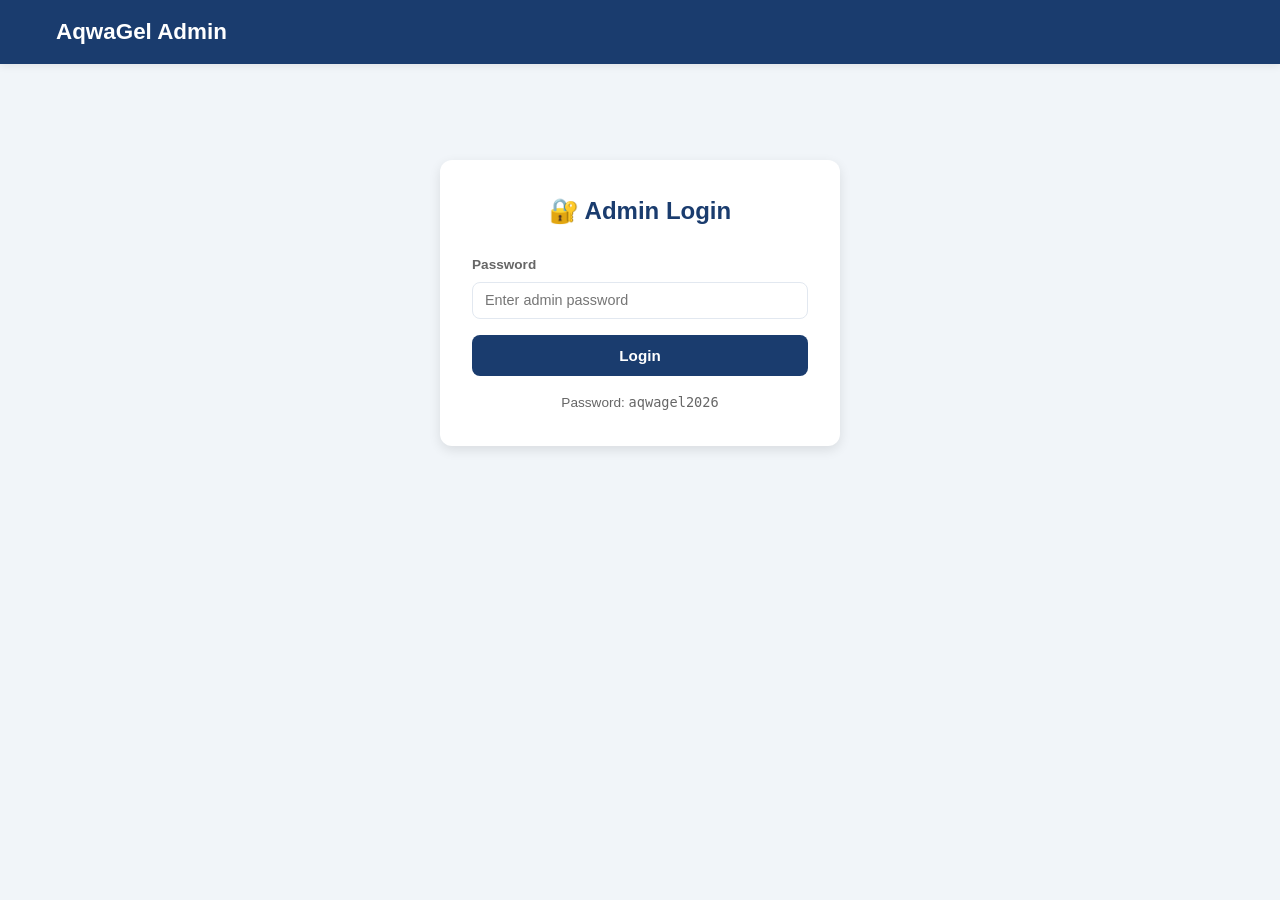
<file: admin (1).html>
<!DOCTYPE html>
<html lang="en">
<head>
<meta charset="UTF-8">
<meta name="viewport" content="width=device-width, initial-scale=1.0">
<title>Admin Panel | AqwaGel</title>
<meta name="robots" content="noindex, nofollow">
<style>
*,*::before,*::after{box-sizing:border-box;margin:0;padding:0}
html{font-size:16px}
body{font-family:-apple-system,BlinkMacSystemFont,'Segoe UI',Roboto,'Helvetica Neue',Arial,sans-serif;line-height:1.6;color:#333;background:#f1f5f9;min-width:320px}
img{max-width:100%;height:auto;display:block}
a{text-decoration:none;color:#1a3c6e}
button{cursor:pointer;font-family:inherit;border:none}
.site-header{background:#1a3c6e;position:sticky;top:0;z-index:100;box-shadow:0 2px 8px rgba(0,0,0,.08)}
.header-inner{max-width:1200px;margin:0 auto;padding:0 1rem;display:flex;align-items:center;justify-content:space-between;height:64px}
.logo{color:#fff;font-size:1.4rem;font-weight:700}
.container{max-width:1200px;margin:0 auto;padding:1rem}
.login-box{max-width:400px;margin:5rem auto;background:#fff;padding:2rem;border-radius:12px;box-shadow:0 4px 12px rgba(0,0,0,.1)}
.login-box h2{text-align:center;color:#1a3c6e;margin-bottom:1.5rem}
.form-group{margin-bottom:1rem}
.form-group label{display:block;font-size:.85rem;font-weight:600;color:#666;margin-bottom:.35rem}
.form-group input,.form-group select,.form-group textarea{width:100%;padding:.6rem .75rem;border:1px solid #e2e8f0;border-radius:8px;font-size:.9rem;font-family:inherit}
.form-group input:focus,.form-group select:focus,.form-group textarea:focus{outline:none;border-color:#1a3c6e}
.form-group textarea{resize:vertical;min-height:80px}
.btn{display:inline-flex;align-items:center;justify-content:center;gap:.4rem;padding:.75rem 1.5rem;border-radius:8px;font-weight:600;font-size:.95rem;cursor:pointer;border:none}
.btn-primary{background:#1a3c6e;color:#fff}
.btn-danger{background:#c62828;color:#fff}
.btn-success{background:#2e7d32;color:#fff}
.btn-sm{padding:.4rem .75rem;font-size:.85rem}
.admin-panel{display:none}
.admin-panel.active{display:block}
.stats-grid{display:grid;grid-template-columns:repeat(auto-fit,minmax(200px,1fr));gap:1rem;margin-bottom:2rem}
.stat-card{background:#fff;padding:1.25rem;border-radius:12px;box-shadow:0 2px 8px rgba(0,0,0,.08);text-align:center}
.stat-card h3{font-size:2rem;color:#1a3c6e;margin-bottom:.25rem}
.stat-card p{color:#666;font-size:.9rem}
.category-section{background:#fff;border-radius:12px;box-shadow:0 2px 8px rgba(0,0,0,.08);margin-bottom:1.5rem;overflow:hidden}
.category-header{background:#1a3c6e;color:#fff;padding:1rem 1.25rem;display:flex;justify-content:space-between;align-items:center}
.category-header h3{font-size:1.1rem}
.category-header .count{background:rgba(255,255,255,.2);padding:.25rem .75rem;border-radius:999px;font-size:.85rem}
.product-table{width:100%;overflow-x:auto}
.product-table table{width:100%;border-collapse:collapse;min-width:600px}
.product-table th{background:#eef2f7;color:#1a3c6e;padding:.75rem;text-align:left;font-size:.85rem;font-weight:600}
.product-table td{padding:.75rem;border-bottom:1px solid #e2e8f0;font-size:.9rem;vertical-align:middle}
.product-table tr:hover{background:#f8fafc}
.product-table img{width:80px;height:60px;object-fit:cover;border-radius:6px;border:1px solid #e2e8f0;background:#f8fafc}
.actions{display:flex;gap:.5rem;flex-wrap:wrap}
.modal-overlay{position:fixed;inset:0;background:rgba(0,0,0,.5);z-index:200;display:none;align-items:center;justify-content:center;padding:1rem}
.modal-overlay.active{display:flex}
.modal{background:#fff;border-radius:12px;max-width:700px;width:100%;max-height:90vh;overflow-y:auto;box-shadow:0 8px 24px rgba(0,0,0,.12)}
.modal-header{padding:1rem 1.25rem;border-bottom:1px solid #e2e8f0;display:flex;justify-content:space-between;align-items:center}
.modal-header h3{font-size:1.1rem;color:#1a3c6e}
.modal-close{font-size:1.5rem;color:#666;line-height:1;cursor:pointer}
.modal-body{padding:1.25rem}
.tabs{display:flex;gap:.5rem;margin-bottom:1.5rem;border-bottom:2px solid #e2e8f0;flex-wrap:wrap}
.tab{padding:.75rem 1.25rem;font-weight:600;color:#666;cursor:pointer;border-bottom:2px solid transparent;margin-bottom:-2px;background:none}
.tab.active{color:#1a3c6e;border-bottom-color:#1a3c6e}
.tab-content{display:none}
.tab-content.active{display:block}
.img-preview{width:120px;height:90px;object-fit:cover;border-radius:8px;border:2px solid #e2e8f0;margin-top:.5rem;display:none}
.img-preview.show{display:block}
.img-upload-area{border:2px dashed #cbd5e1;border-radius:8px;padding:1.5rem;text-align:center;color:#666;cursor:pointer;transition:all .2s;background:#fff}
.img-upload-area:hover{border-color:#1a3c6e;background:#f8fafc}
.img-upload-area.has-image{border-color:#2e7d32;background:#e8f5e9}
.hidden{display:none}
.empty-state{text-align:center;padding:2rem;color:#666}
.toast{position:fixed;bottom:1.5rem;right:1.5rem;padding:.75rem 1.25rem;background:#1a3c6e;color:#fff;border-radius:8px;box-shadow:0 8px 24px rgba(0,0,0,.12);z-index:300;transform:translateY(100px);opacity:0;transition:all .3s;font-size:.9rem}
.toast.show{transform:translateY(0);opacity:1}
.login-error{color:#c62828;text-align:center;margin-top:1rem;font-size:.9rem}
@media(max-width:768px){.stats-grid{grid-template-columns:1fr 1fr}}
</style>
</head>
<body>

<header class="site-header">
  <div class="header-inner">
    <a href="index.html" class="logo">AqwaGel Admin</a>
    <button class="btn btn-primary btn-sm hidden" onclick="logout()" id="logoutBtn">Logout</button>
  </div>
</header>

<div class="container">
  <!-- Login Screen -->
  <div id="loginScreen">
    <div class="login-box">
      <h2>🔐 Admin Login</h2>
      <form id="loginForm">
        <div class="form-group">
          <label>Password</label>
          <input type="password" id="adminPass" placeholder="Enter admin password" required>
        </div>
        <button type="submit" class="btn btn-primary" style="width:100%">Login</button>
        <div id="loginError" class="login-error hidden"></div>
      </form>
      <p style="text-align:center;margin-top:1rem;color:#666;font-size:.85rem">Password: <code>aqwagel2026</code></p>
    </div>
  </div>

  <!-- Admin Panel -->
  <div id="adminPanel" class="admin-panel">
    <div class="stats-grid">
      <div class="stat-card"><h3 id="statProducts">0</h3><p>Total Products</p></div>
      <div class="stat-card"><h3 id="statReviews">0</h3><p>Total Reviews</p></div>
      <div class="stat-card"><h3 id="statStock">0</h3><p>In Stock</p></div>
      <div class="stat-card"><h3 id="statCategories">0</h3><p>Categories</p></div>
    </div>

    <div class="tabs">
      <button class="tab active" onclick="switchTab('products')">📦 Products by Category</button>
      <button class="tab" onclick="switchTab('reviews')">⭐ Reviews</button>
      <button class="tab" onclick="switchTab('add')">➕ Add Product</button>
    </div>

    <div id="tab-products" class="tab-content active">
      <div id="productsByCategory"></div>
    </div>

    <div id="tab-reviews" class="tab-content">
      <div id="reviewsList" style="background:#fff;border-radius:12px;box-shadow:0 2px 8px rgba(0,0,0,.08)"></div>
    </div>

    <div id="tab-add" class="tab-content">
      <div style="background:#fff;padding:1.5rem;border-radius:12px;box-shadow:0 2px 8px rgba(0,0,0,.08)">
        <h3 style="color:#1a3c6e;margin-bottom:1rem">➕ Add New Product</h3>
        <form id="addProductForm">
          <div class="form-group">
            <label>Product ID (no spaces, unique) *</label>
            <input type="text" id="newId" placeholder="e.g. world-map-population" required>
          </div>
          <div class="form-group">
            <label>Name (English) *</label>
            <input type="text" id="newName" placeholder="e.g. World Map by Population" required>
          </div>
          <div class="form-group">
            <label>Name (Sinhala)</label>
            <input type="text" id="newNameSi" placeholder="e.g. ජනගහනය අනුව ලෝක සිතියම">
          </div>
          <div class="form-group">
            <label>Category *</label>
            <select id="newCat" required>
              <option value="">Select Category</option>
              <option value="maps">🗺️ Maps & Geography</option>
              <option value="science">🔬 Science</option>
              <option value="language">📖 Language</option>
              <option value="math">🔢 Mathematics</option>
              <option value="history">🏛️ History</option>
              <option value="art">🎨 Art & Coloring</option>
              <option value="stationery">✏️ Stationery</option>
            </select>
          </div>
          <div class="form-group">
            <label>Price (LKR) *</label>
            <input type="number" id="newPrice" placeholder="e.g. 650" required>
          </div>
          <div class="form-group">
            <label>Product Image *</label>
            <div class="img-upload-area" id="uploadArea" onclick="document.getElementById('newImageFile').click()">
              <p>📷 Click to upload image</p>
              <p style="font-size:.8rem;color:#999">JPG, PNG, WEBP (max 2MB)</p>
              <img id="newImgPreview" class="img-preview">
            </div>
            <input type="file" id="newImageFile" accept="image/*" style="display:none" onchange="handleImageUpload(this, 'newImgPreview', 'uploadArea', 'newImageData')">
            <input type="hidden" id="newImageData">
          </div>
          <div class="form-group">
            <label>Description</label>
            <textarea id="newDesc" placeholder="Short description of the product..."></textarea>
          </div>
          <div class="form-group">
            <label><input type="checkbox" id="newStock" checked> In Stock</label>
          </div>
          <button type="submit" class="btn btn-success">Add Product</button>
        </form>
      </div>
    </div>
  </div>
</div>

<!-- Edit Modal -->
<div class="modal-overlay" id="editModal">
  <div class="modal">
    <div class="modal-header">
      <h3>✏️ Edit Product</h3>
      <span class="modal-close" onclick="closeEditModal()">&times;</span>
    </div>
    <div class="modal-body">
      <form id="editProductForm">
        <input type="hidden" id="editId">
        <div class="form-group">
          <label>Name (English) *</label>
          <input type="text" id="editName" required>
        </div>
        <div class="form-group">
          <label>Name (Sinhala)</label>
          <input type="text" id="editNameSi">
        </div>
        <div class="form-group">
          <label>Category *</label>
          <select id="editCat" required>
            <option value="maps">🗺️ Maps & Geography</option>
            <option value="science">🔬 Science</option>
            <option value="language">📖 Language</option>
            <option value="math">🔢 Mathematics</option>
            <option value="history">🏛️ History</option>
            <option value="art">🎨 Art & Coloring</option>
            <option value="stationery">✏️ Stationery</option>
          </select>
        </div>
        <div class="form-group">
          <label>Price (LKR) *</label>
          <input type="number" id="editPrice" required>
        </div>
        <div class="form-group">
          <label>Current Image</label>
          <img id="editCurrentImg" style="width:120px;height:90px;object-fit:cover;border-radius:8px;margin-bottom:.5rem;display:none">
          <div class="img-upload-area" id="editUploadArea" onclick="document.getElementById('editImageFile').click()">
            <p>📷 Click to change image</p>
            <p style="font-size:.8rem;color:#999">Leave empty to keep current image</p>
            <img id="editImgPreview" class="img-preview">
          </div>
          <input type="file" id="editImageFile" accept="image/*" style="display:none" onchange="handleImageUpload(this, 'editImgPreview', 'editUploadArea', 'editImageData')">
          <input type="hidden" id="editImageData">
        </div>
        <div class="form-group">
          <label>Description</label>
          <textarea id="editDesc"></textarea>
        </div>
        <div class="form-group">
          <label><input type="checkbox" id="editStock"> In Stock</label>
        </div>
        <button type="submit" class="btn btn-primary">💾 Save Changes</button>
      </form>
    </div>
  </div>
</div>

<script>
// PASSWORD
const ADMIN_PASS = 'aqwagel2026';

// DEFAULT PRODUCTS
const defaultProducts = [
  {id:'world-map',name:'World Map Poster',nameSi:'ලෝක සිතියමේ පෝස්ටර්',cat:'maps',price:650,stock:true,desc:'Detailed political world map with country names in English. Large world map for classroom Sri Lanka.',image:'https://images.unsplash.com/photo-1524661135-423995f22d0b?w=600&h=450&fit=crop',rating:0,reviews:[]},
  {id:'srilanka-map',name:'Sri Lanka Map',nameSi:'ශ්‍රී ලංකා සිතියම',cat:'maps',price:450,stock:true,desc:'Detailed Sri Lanka map with districts and major cities marked. Sri Lanka map for school projects.',image:'https://images.unsplash.com/photo-1569163139394-de4798aa62b9?w=600&h=450&fit=crop',rating:0,reviews:[]},
  {id:'solar-system',name:'Solar System',nameSi:'සෞරග්‍රහ මණ්ඩලය',cat:'science',price:550,stock:true,desc:'Colorful solar system poster with planet names and facts. Planets chart for classroom Sri Lanka.',image:'https://images.unsplash.com/photo-1614730341194-75c60740a070?w=600&h=450&fit=crop',rating:0,reviews:[]},
  {id:'human-body',name:'Human Body Chart',nameSi:'මානව ශරීර සටහන',cat:'science',price:600,stock:true,desc:'Anatomical human body chart with labeled organs and systems. Human body chart for school Sri Lanka.',image:'https://images.unsplash.com/photo-1532012197267-da84d127e765?w=600&h=450&fit=crop',rating:0,reviews:[]},
  {id:'giant-coloring',name:'Giant Coloring Poster',nameSi:'විශාල වර්ණ තැබීමේ පෝස්ටර්',cat:'art',price:750,stock:true,desc:'Oversized coloring poster for creative fun. 100cm x 70cm size. Giant coloring poster for kids Sri Lanka.',image:'https://images.unsplash.com/photo-1513364776144-60967b0f800f?w=600&h=450&fit=crop',rating:0,reviews:[]},
  {id:'sinhala-alphabet',name:'Sinhala Alphabet Chart',nameSi:'සිංහල අකුරු',cat:'language',price:400,stock:true,desc:'Complete Sinhala alphabet with pronunciation guide for children. Sinhala alphabet chart for kids.',image:'https://images.unsplash.com/photo-1503676260728-1c00da094a0b?w=600&h=450&fit=crop',rating:0,reviews:[]},
  {id:'multiplication',name:'Multiplication Table',nameSi:'ගුණාකාර සටහන',cat:'math',price:350,stock:true,desc:'1 to 12 multiplication table. Essential for primary students. Times table chart for Grade 3 Sri Lanka.',image:'https://images.unsplash.com/photo-1596495578065-6e0763fa1178?w=600&h=450&fit=crop',rating:0,reviews:[]},
  {id:'national-symbols',name:'Sri Lanka National Symbols',nameSi:'ශ්‍රී ලංකා ජාතික සංකේත',cat:'history',price:500,stock:true,desc:'National flag, emblem, anthem, flower, tree, bird and animal. Sri Lanka national symbols chart for school.',image:'https://images.unsplash.com/photo-1523990096895-a0a4655f915f?w=600&h=450&fit=crop',rating:0,reviews:[]},
  {id:'ancient-timeline',name:'Ancient Sri Lanka Timeline',nameSi:'පුරාණ ශ්‍රී ලංකා කාල රේඛාව',cat:'history',price:550,stock:true,desc:'From Vijaya to modern era. Key events in Sri Lankan history. Ancient Sri Lanka history timeline poster.',image:'https://images.unsplash.com/photo-1461360370896-922624d12aa1?w=600&h=450&fit=crop',rating:0,reviews:[]},
  {id:'insects',name:'Insects of the World',nameSi:'ලෝකයේ කීටයෝ',cat:'science',price:480,stock:true,desc:'Colorful insect chart with names and interesting facts. Insects of the world poster for kids.',image:'https://images.unsplash.com/photo-1535068484622-7a079e573d90?w=600&h=450&fit=crop',rating:0,reviews:[]},
  {id:'stationery',name:'Educational Stationery Set',nameSi:'අධ්‍යාපනික ලිපිද්‍රව්‍ය සම්පූර්ණය',cat:'stationery',price:1200,stock:true,desc:'Complete stationery set with educational theme. 15 items included. Educational stationery set Sri Lanka.',image:'https://images.unsplash.com/photo-1513542789411-b6a5d4f31634?w=600&h=450&fit=crop',rating:0,reviews:[]}
];

const catLabels = {
  maps: '🗺️ Maps & Geography',
  science: '🔬 Science',
  language: '📖 Language',
  math: '🔢 Mathematics',
  history: '🏛️ History',
  art: '🎨 Art & Coloring',
  stationery: '✏️ Stationery'
};

// STORAGE FUNCTIONS
function getProducts(){
  try {
    const stored = localStorage.getItem('aq_products');
    if(!stored || stored === '[]'){
      localStorage.setItem('aq_products', JSON.stringify(defaultProducts));
      return defaultProducts;
    }
    return JSON.parse(stored);
  } catch(e) {
    console.error('Storage error:', e);
    return defaultProducts;
  }
}

function saveProducts(products){ 
  try {
    localStorage.setItem('aq_products', JSON.stringify(products)); 
  } catch(e) {
    alert('Error saving: ' + e.message);
  }
}

// LOGIN
function doLogin(e){
  e.preventDefault();
  e.stopPropagation();

  const pass = document.getElementById('adminPass').value;
  const errorDiv = document.getElementById('loginError');

  if(pass === ADMIN_PASS){
    document.getElementById('loginScreen').style.display = 'none';
    document.getElementById('adminPanel').classList.add('active');
    document.getElementById('logoutBtn').classList.remove('hidden');
    errorDiv.classList.add('hidden');
    loadDashboard();
    showToast('✅ Login successful!');
  } else {
    errorDiv.textContent = '❌ Wrong password! Try: aqwagel2026';
    errorDiv.classList.remove('hidden');
  }
  return false;
}

function logout(){
  document.getElementById('loginScreen').style.display = 'block';
  document.getElementById('adminPanel').classList.remove('active');
  document.getElementById('logoutBtn').classList.add('hidden');
  document.getElementById('adminPass').value = '';
}

// DASHBOARD
function loadDashboard(){
  const products = getProducts();

  document.getElementById('statProducts').textContent = products.length;
  document.getElementById('statStock').textContent = products.filter(p=>p.stock).length;
  document.getElementById('statCategories').textContent = [...new Set(products.map(p=>p.cat))].length;

  let totalReviews = 0;
  products.forEach(p=>{ if(p.reviews) totalReviews += p.reviews.length; });
  document.getElementById('statReviews').textContent = totalReviews;

  // Group by category
  const byCat = {};
  products.forEach(p=>{
    if(!byCat[p.cat]) byCat[p.cat] = [];
    byCat[p.cat].push(p);
  });

  const container = document.getElementById('productsByCategory');
  container.innerHTML = '';

  Object.keys(byCat).forEach(cat=>{
    const catProducts = byCat[cat];
    const section = document.createElement('div');
    section.className = 'category-section';
    section.innerHTML = `
      <div class="category-header">
        <h3>${catLabels[cat] || cat}</h3>
        <span class="count">${catProducts.length} products</span>
      </div>
      <div class="product-table">
        <table>
          <thead>
            <tr>
              <th>Image</th>
              <th>Name</th>
              <th>Price</th>
              <th>Stock</th>
              <th>Reviews</th>
              <th>Actions</th>
            </tr>
          </thead>
          <tbody>
            ${catProducts.map(p=>{
              const reviewCount = p.reviews ? p.reviews.length : 0;
              return `<tr>
                <td><img src="${p.image || ''}" alt="${p.name}" onerror="this.style.display='none'; this.parentElement.innerHTML='<div style=\'width:80px;height:60px;background:#f8fafc;border-radius:6px;display:flex;align-items:center;justify-content:center;color:#999;font-size:.7rem\'>No Image</div>'"></td>
                <td>
                  <strong>${p.name}</strong>
                  <br><small style="color:#666">${p.nameSi || ''}</small>
                  <br><small style="color:#999">ID: ${p.id}</small>
                </td>
                <td>LKR ${p.price}</td>
                <td>${p.stock ? '✅ In' : '❌ Out'}</td>
                <td>${reviewCount}</td>
                <td>
                  <div class="actions">
                    <button class="btn btn-primary btn-sm" onclick="openEditModal('${p.id}')">✏️ Edit</button>
                    <button class="btn btn-danger btn-sm" onclick="deleteProduct('${p.id}')">🗑️ Delete</button>
                  </div>
                </td>
              </tr>`;
            }).join('')}
          </tbody>
        </table>
      </div>
    `;
    container.appendChild(section);
  });

  // Reviews
  const reviewsDiv = document.getElementById('reviewsList');
  let allReviews = [];
  products.forEach(p=>{
    if(p.reviews){
      p.reviews.forEach(r=>{
        allReviews.push({...r, productName: p.name, productId: p.id});
      });
    }
  });

  if(allReviews.length === 0){
    reviewsDiv.innerHTML = '<div class="empty-state"><p>No reviews yet.</p></div>';
  } else {
    reviewsDiv.innerHTML = allReviews.map(r=>`
      <div style="padding:1rem;border-bottom:1px solid #e2e8f0">
        <div style="display:flex;justify-content:space-between;align-items:center;margin-bottom:.5rem">
          <div>
            <strong style="color:#1a3c6e">${r.name}</strong> 
            <span style="color:#666;font-size:.85rem">on <strong>${r.productName}</strong></span>
          </div>
          <span style="color:#666;font-size:.8rem">${r.date}</span>
        </div>
        <div style="color:#f9a825">${'★'.repeat(r.stars)}${'☆'.repeat(5-r.stars)}</div>
        <p style="color:#666;font-size:.9rem;margin-top:.5rem">${r.text}</p>
      </div>
    `).join('');
  }
}

function switchTab(tab){
  document.querySelectorAll('.tab').forEach(t=>t.classList.remove('active'));
  document.querySelectorAll('.tab-content').forEach(t=>t.classList.remove('active'));
  event.target.classList.add('active');
  document.getElementById('tab-'+tab).classList.add('active');
}

// IMAGE UPLOAD
function handleImageUpload(input, previewId, areaId, dataId){
  const file = input.files[0];
  if(!file) return;

  if(file.size > 2 * 1024 * 1024){
    alert('Image too large! Max 2MB. Please compress your image.');
    input.value = '';
    return;
  }

  const reader = new FileReader();
  reader.onload = function(e){
    const base64 = e.target.result;
    document.getElementById(dataId).value = base64;
    const preview = document.getElementById(previewId);
    preview.src = base64;
    preview.classList.add('show');
    document.getElementById(areaId).classList.add('has-image');
  };
  reader.readAsDataURL(file);
}

// EDIT PRODUCT
function openEditModal(id){
  const products = getProducts();
  const p = products.find(x=>x.id===id);
  if(!p) return;

  document.getElementById('editId').value = p.id;
  document.getElementById('editName').value = p.name;
  document.getElementById('editNameSi').value = p.nameSi || '';
  document.getElementById('editCat').value = p.cat;
  document.getElementById('editPrice').value = p.price;
  document.getElementById('editDesc').value = p.desc || '';
  document.getElementById('editStock').checked = p.stock;
  document.getElementById('editImageData').value = '';

  const currentImg = document.getElementById('editCurrentImg');
  if(p.image){
    currentImg.src = p.image;
    currentImg.style.display = 'block';
  } else {
    currentImg.style.display = 'none';
  }

  document.getElementById('editImgPreview').classList.remove('show');
  document.getElementById('editUploadArea').classList.remove('has-image');
  document.getElementById('editImageFile').value = '';

  document.getElementById('editModal').classList.add('active');
}

function closeEditModal(){
  document.getElementById('editModal').classList.remove('active');
}

function saveEdit(e){
  e.preventDefault();
  const id = document.getElementById('editId').value;
  const products = getProducts();
  const idx = products.findIndex(p=>p.id===id);

  if(idx === -1){
    alert('Product not found!');
    return;
  }

  const newImageData = document.getElementById('editImageData').value;

  products[idx] = {
    ...products[idx],
    name: document.getElementById('editName').value,
    nameSi: document.getElementById('editNameSi').value,
    cat: document.getElementById('editCat').value,
    price: parseInt(document.getElementById('editPrice').value),
    desc: document.getElementById('editDesc').value,
    stock: document.getElementById('editStock').checked,
    image: newImageData || products[idx].image
  };

  saveProducts(products);
  closeEditModal();
  loadDashboard();
  showToast('✅ Product updated!');
}

// DELETE PRODUCT
function deleteProduct(id){
  const p = getProducts().find(x=>x.id===id);
  const name = p ? p.name : id;
  if(!confirm(`Delete "${name}"? This cannot be undone!`)) return;

  const products = getProducts().filter(p=>p.id!==id);
  saveProducts(products);
  loadDashboard();
  showToast('🗑️ Product deleted!');
}

// ADD PRODUCT
function doAddProduct(e){
  e.preventDefault();
  const products = getProducts();

  const newId = document.getElementById('newId').value.trim();

  if(products.find(p=>p.id===newId)){
    alert('❌ Product ID already exists! Use a different ID.\nExample: world-map-population');
    return;
  }

  const imageData = document.getElementById('newImageData').value;
  if(!imageData){
    alert('❌ Please upload a product image!');
    return;
  }

  const newProduct = {
    id: newId,
    name: document.getElementById('newName').value.trim(),
    nameSi: document.getElementById('newNameSi').value.trim(),
    cat: document.getElementById('newCat').value,
    price: parseInt(document.getElementById('newPrice').value),
    image: imageData,
    desc: document.getElementById('newDesc').value.trim(),
    stock: document.getElementById('newStock').checked,
    reviews: [],
    rating: 0
  };

  products.push(newProduct);
  saveProducts(products);

  // Reset form
  e.target.reset();
  document.getElementById('newImgPreview').classList.remove('show');
  document.getElementById('uploadArea').classList.remove('has-image');
  document.getElementById('newImageData').value = '';
  document.getElementById('newStock').checked = true;

  loadDashboard();
  showToast('✅ Product added!');

  // Switch to products tab
  document.querySelectorAll('.tab').forEach(t=>t.classList.remove('active'));
  document.querySelectorAll('.tab-content').forEach(t=>t.classList.remove('active'));
  document.querySelector('.tab').classList.add('active');
  document.getElementById('tab-products').classList.add('active');
}

// TOAST
function showToast(msg){
  const t=document.createElement('div'); 
  t.className='toast'; 
  t.textContent=msg; 
  document.body.appendChild(t);
  setTimeout(()=>t.classList.add('show'),10);
  setTimeout(()=>{t.classList.remove('show'); setTimeout(()=>t.remove(),300);},2500);
}

// ATTACH EVENT LISTENERS WHEN PAGE LOADS
document.addEventListener('DOMContentLoaded', function(){
  // Login form
  document.getElementById('loginForm').addEventListener('submit', doLogin);

  // Add product form
  document.getElementById('addProductForm').addEventListener('submit', doAddProduct);

  // Edit product form
  document.getElementById('editProductForm').addEventListener('submit', saveEdit);
});
</script>
</body>
</html>
</file>
